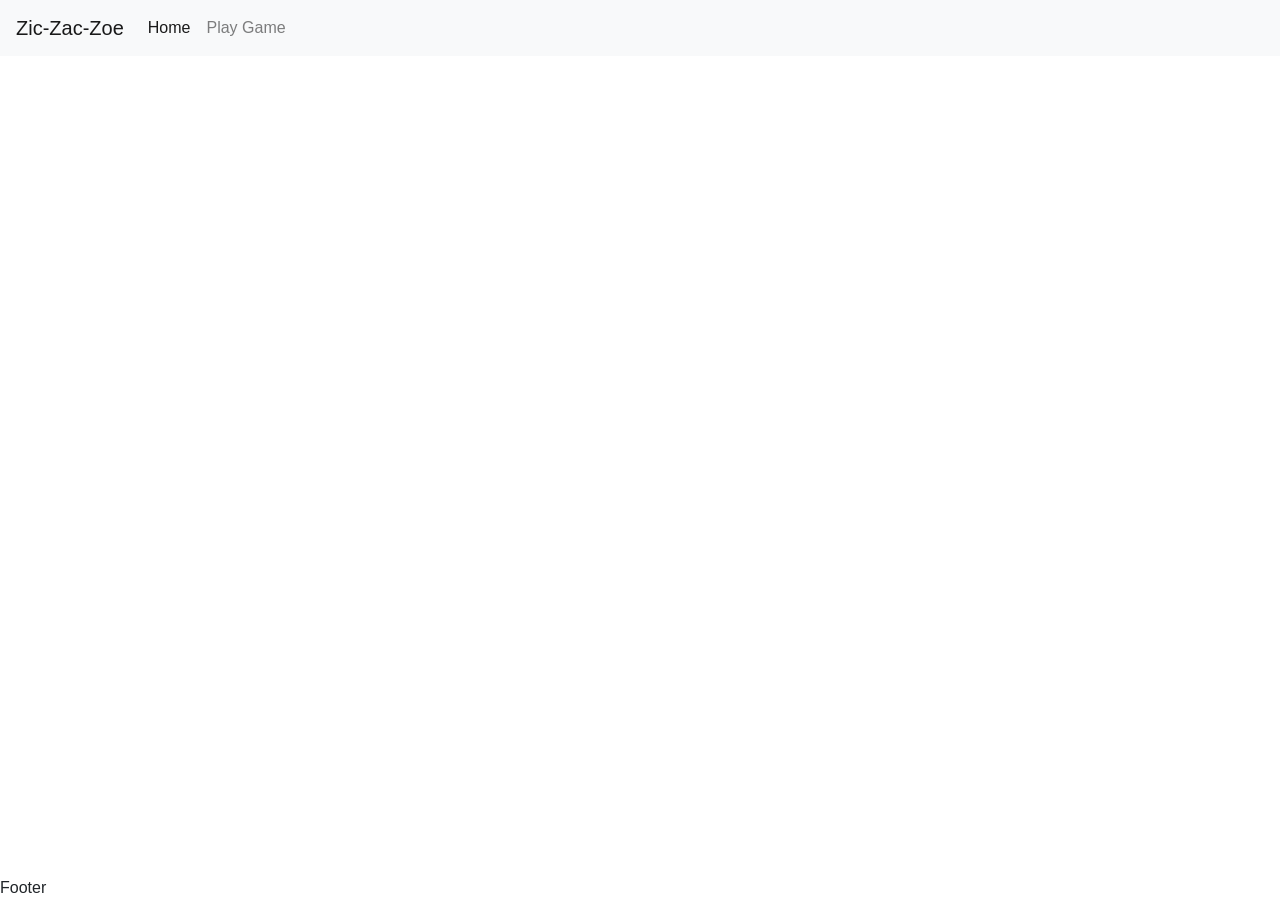
<file: public/index.html>
<!DOCTYPE html>
<html lang="en">
  <head>
    <link rel="stylesheet" href="https://stackpath.bootstrapcdn.com/bootstrap/4.1.0/css/bootstrap.min.css" integrity="sha384-9gVQ4dYFwwWSjIDZnLEWnxCjeSWFphJiwGPXr1jddIhOegiu1FwO5qRGvFXOdJZ4" crossorigin="anonymous">
    <meta charset="utf-8">
    <meta name="viewport" content="width=device-width, initial-scale=1, shrink-to-fit=no">
    <meta name="theme-color" content="#000000">
    <!--
      manifest.json provides metadata used when your web app is added to the
      homescreen on Android. See https://developers.google.com/web/fundamentals/engage-and-retain/web-app-manifest/
    -->
    <link rel="manifest" href="%PUBLIC_URL%/manifest.json">
    <link rel="shortcut icon" href="%PUBLIC_URL%/favicon.ico">
    <link rel="stylesheet" href="https://stackpath.bootstrapcdn.com/bootstrap/4.1.0/css/bootstrap.min.css" integrity="sha384-9gVQ4dYFwwWSjIDZnLEWnxCjeSWFphJiwGPXr1jddIhOegiu1FwO5qRGvFXOdJZ4" crossorigin="anonymous">

    <!--
      Notice the use of %PUBLIC_URL% in the tags above.
      It will be replaced with the URL of the `public` folder during the build.
      Only files inside the `public` folder can be referenced from the HTML.

      Unlike "/favicon.ico" or "favicon.ico", "%PUBLIC_URL%/favicon.ico" will
      work correctly both with client-side routing and a non-root public URL.
      Learn how to configure a non-root public URL by running `npm run build`.
    -->
    <title>React App</title>
  </head>
  <body>
    <noscript>
      You need to enable JavaScript to run this app.
    </noscript>
    <header class="fixed-top">
      <nav class="navbar navbar-expand-lg navbar-light bg-light">
        <a class="navbar-brand" href="#">Zic-Zac-Zoe</a>
        <button class="navbar-toggler" type="button" data-toggle="collapse" data-target="#navbarNavAltMarkup" aria-controls="navbarNavAltMarkup" aria-expanded="false" aria-label="Toggle navigation">
          <span class="navbar-toggler-icon"></span>
        </button>
        <div class="collapse navbar-collapse" id="navbarNavAltMarkup">
          <div class="navbar-nav">
            <a class="nav-item nav-link active" href="/about.html">Home <span class="sr-only">(current)</span></a>
            <a class="nav-item nav-link" href="/">Play Game</a>
          </div>
        </div>
      </nav>
    </header>
    <main>
      <div class="container">
        <div class="row">
          <div class="col-2">

          </div>
          <div class="col-10">
            <div id="root"></div>

          </div>

        </div>

      </div>
    </main>
    <footer class="fixed-bottom">
      Footer
    </footer>
    <!--
      This HTML file is a template.
      If you open it directly in the browser, you will see an empty page.

      You can add webfonts, meta tags, or analytics to this file.
      The build step will place the bundled scripts into the <body> tag.

      To begin the development, run `npm start` or `yarn start`.
      To create a production bundle, use `npm run build` or `yarn build`.
    -->
    <script src="https://code.jquery.com/jquery-3.3.1.slim.min.js" integrity="sha384-q8i/X+965DzO0rT7abK41JStQIAqVgRVzpbzo5smXKp4YfRvH+8abtTE1Pi6jizo" crossorigin="anonymous"></script>
    <script src="https://cdnjs.cloudflare.com/ajax/libs/popper.js/1.14.0/umd/popper.min.js" integrity="sha384-cs/chFZiN24E4KMATLdqdvsezGxaGsi4hLGOzlXwp5UZB1LY//20VyM2taTB4QvJ" crossorigin="anonymous"></script>
    <script src="https://stackpath.bootstrapcdn.com/bootstrap/4.1.0/js/bootstrap.min.js" integrity="sha384-uefMccjFJAIv6A+rW+L4AHf99KvxDjWSu1z9VI8SKNVmz4sk7buKt/6v9KI65qnm" crossorigin="anonymous"></script>
  </body>
</html>
</file>
